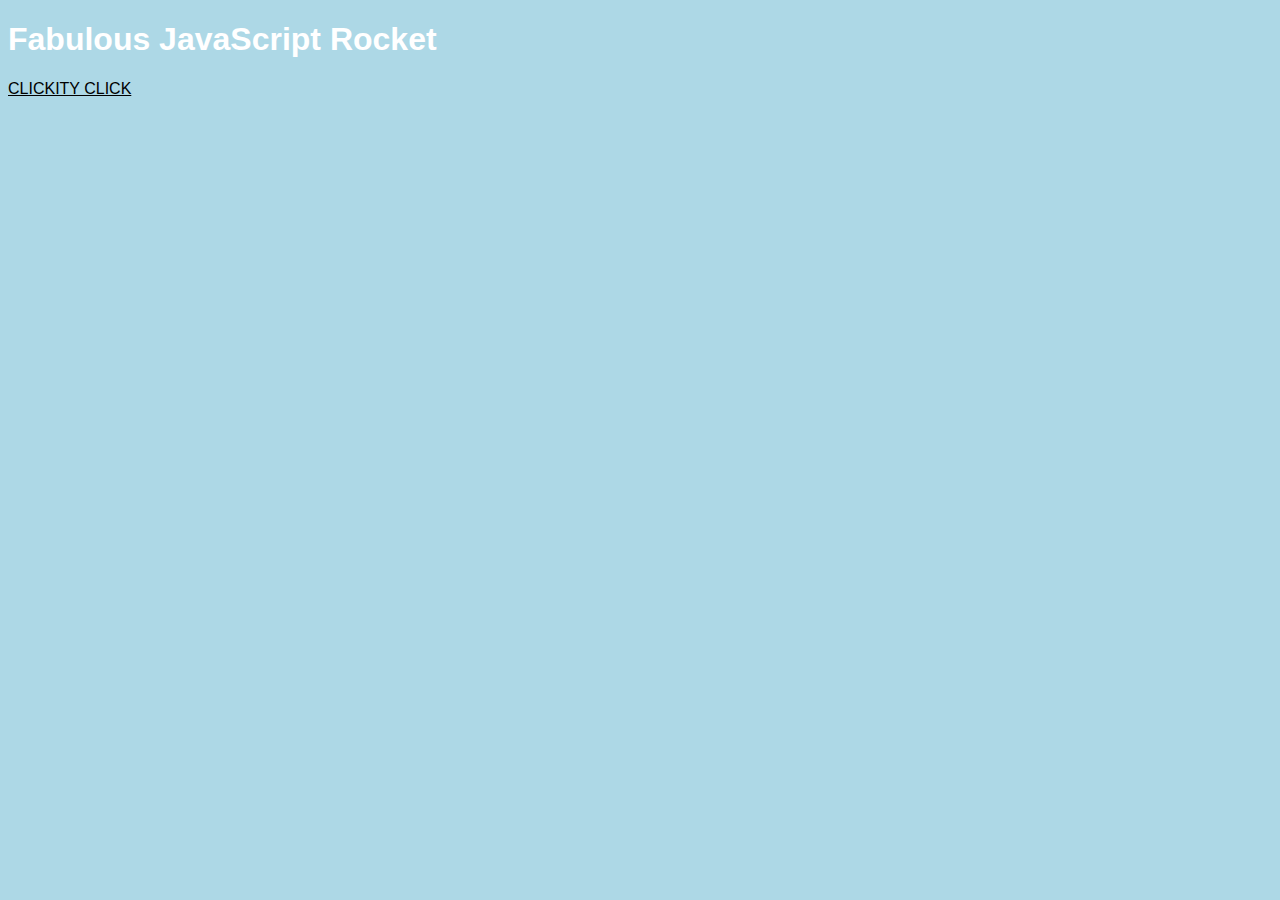
<file: index.html>
<!DOCTYPE html>
<html>
<head>
	<title>JS Rocket</title>
<script type="text/javascript" src="js/script.js"></script>
	<link rel="stylesheet" type="text/css" href="css/style.css">
</head>
<body>
	<h1>Fabulous JavaScript Rocket</h1>
	<a href="#" onclick="doCoolStuff();">CLICKITY CLICK</a>

<div class="cool" id="cool">
	<p>Pretty damn cool!</p>
</div>

</body>
</html>
</file>
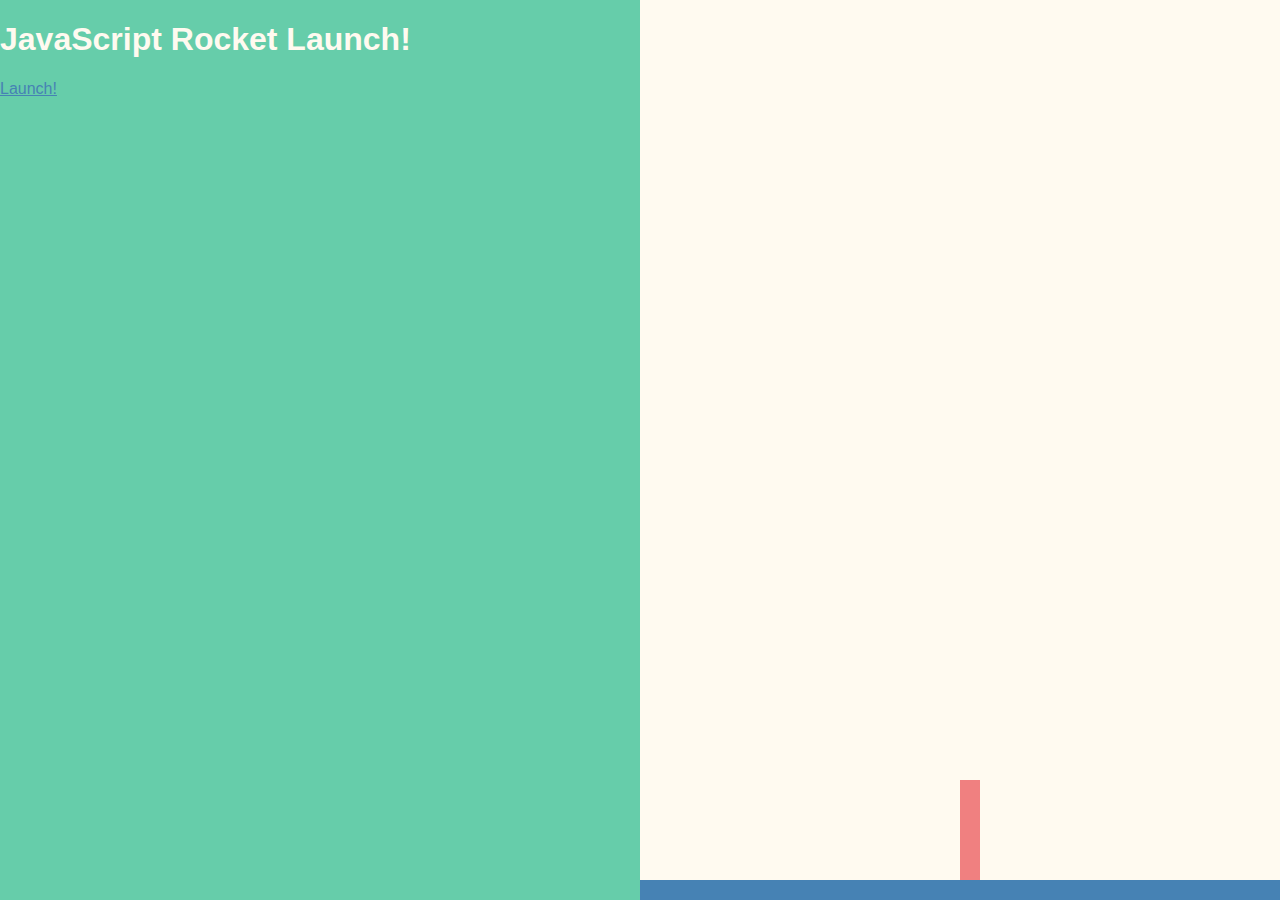
<file: rocket.html>
<!DOCTYPE html>
<html>
<head>
	<title>Rocket Launch</title>
<script type="text/javascript" src="js/rocket.js"></script>
	<link rel="stylesheet" type="text/css" href="css/rocket.css">
</head>

<body class="body-state1">

<div class="left">

	<div class="state1">
		<h1>JavaScript Rocket Launch!</h1>
		<a href="#" class="button" onclick="changeState(2);">Launch!</a>
	</div>

	<div class="state2">
		<h1 id="countdown">10</h1>
		<a href="#" class="button" onclick="changeState(1);">Stop</a>
	</div>

	<div class="state3">
		<h1>Lift off!</h1>
	</div>

	<div class="state4">
		<h1>Well done!</h1>
		<a href="#" class="button" onclick="changeState(1);">Do it again!</a>
	</div>

	<div class="state5">
		<h1>Oh No!!!</h1>
		<a href="#" class="button" onclick="changeState(1);">Try again!</a>
	</div>

</div>
<div class="right">
	<div class="rocket"></div>
		<div class="ground"></div>
</div>

</body>
</html>
</file>
<file: css/style.css>
body {
	font-family: sans-serif;
	background-color: lightblue;
	color: white;	
}

a {
  	color: black;
}
a:hover {
  	color: grey;
}

.cool{
	visibility: hidden;
	width: 100px;
	height:  40px;
	background-color: peachpuff;
	transition: background-color 2s;
}

.cool.blue{
	visibility: visible;
	background-color: slateblue;
}
</file>
<file: css/rocket.css>
body {
	font-family: sans-serif;
	color: floralwhite;
}

.left{
	background-color: mediumaquamarine;
	position: fixed;
	width:  50%;
	height:  100%;
	top: 0;
	left: 0;
}

.right{
	background-color: floralwhite;
	position: fixed;
	width:  50%;
	height:  100%;
	top: 0;
	right: 0;
}

.ground{
	background-color: steelblue;
	position: absolute;
	bottom: 0;
	left: 0;
	width: 100%;
	height: 20px;
}

.rocket{
	position: absolute;
	left: 50%;
	bottom: 20px;
	width:  20px;
	height:  100px;
	background-color: lightcoral;
	transition: bottom 5000ms;
}

body.body-state1 .rocket{
	transition: none;
}

body.body-state3 .rocket,
body.body-state4 .rocket{
	bottom: 1000px;
}

.state1,
.state2,
.state3,
.state4,
.state5{
	display: none;
}

body.body-state1 .state1{display: block;}
body.body-state2 .state2{display: block;}
body.body-state3 .state3{display: block;}
body.body-state4 .state4{display: block;}
body.body-state5 .state5{display: block;}

a{
	color: steelblue;
}

a.button{

}
</file>
